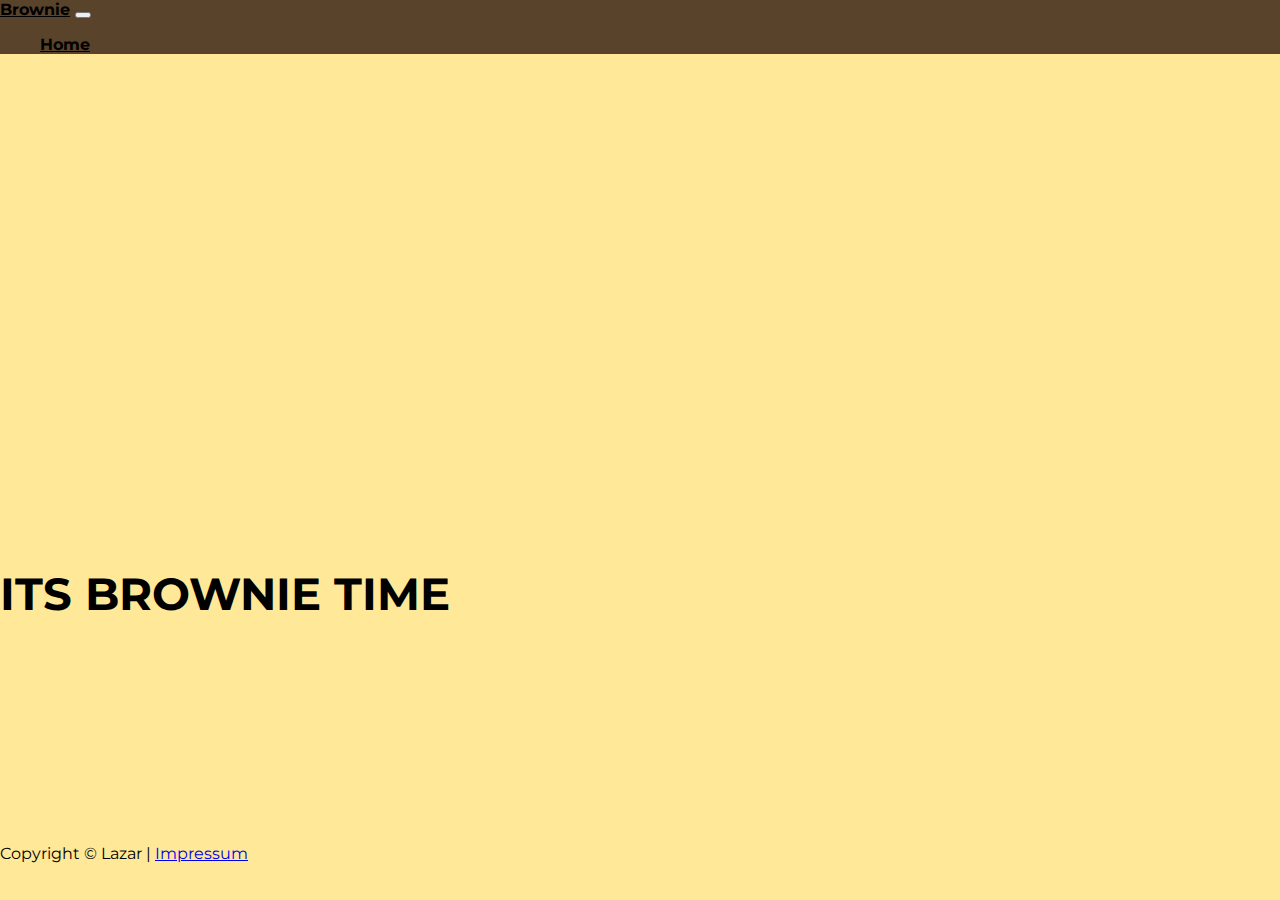
<file: brownie.html>
<!DOCTYPE html>
<html lang="en">
  <head>
    <meta charset="UTF-8" />
    <meta name="viewport" content="width=device-width, initial-scale=1.0" />
    <link rel="stylesheet" href="style.css" />
    <link
      href="https://cdn.jsdelivr.net/npm/bootstrap@5.0.0-beta1/dist/css/bootstrap.min.css"
      rel="stylesheet"
      integrity="sha384-giJF6kkoqNQ00vy+HMDP7azOuL0xtbfIcaT9wjKHr8RbDVddVHyTfAAsrekwKmP1"
      crossorigin="anonymous"
    />
    <link rel="preconnect" href="https://fonts.gstatic.com" />
    <link
      href="https://fonts.googleapis.com/css2?family=Montserrat:wght@500&display=swap"
      rel="stylesheet"
    />
    <script src="https://ajax.googleapis.com/ajax/libs/jquery/3.1.1/jquery.min.js"></script>
    <script
      src="https://cdn.jsdelivr.net/npm/bootstrap@5.0.0-beta1/dist/js/bootstrap.bundle.min.js"
      integrity="sha384-ygbV9kiqUc6oa4msXn9868pTtWMgiQaeYH7/t7LECLbyPA2x65Kgf80OJFdroafW"
      crossorigin="anonymous"
    ></script>
    <script src="https://ajax.googleapis.com/ajax/libs/jquery/3.5.1/jquery.min.js"></script>
    <script src="script.js"></script>
    <script src="https://ajax.googleapis.com/ajax/libs/jquery/2.2.4/jquery.min.js"></script>
    <script src="https://ajax.googleapis.com/ajax/libs/jquery/1.12.4/jquery.min.js"></script>
    <title>Backen</title>
<body>
    <section id="navbar">
        <nav class="navbar navbar-expand-lg navbar-light bg-light">
          <div class="container-fluid">
            <b>
              <a class="navbar-brand" href="index.html">Brownie</a>
            </b>
            <button
              class="navbar-toggler"
              type="button"
              data-bs-toggle="collapse"
              data-bs-target="#navbarNav"
              aria-controls="navbarNav"
              aria-expanded="false"
              aria-label="Toggle navigation"
            >
              <span class="navbar-toggler-icon"></span>
            </button>
            <div
              class="collapse navbar-collapse justify-content-end"
              id="navbarNav"
            >
              <ul class="navbar-nav mr-auto">
                <li class="nav-item">
                  <b>
                    <a class="nav-link" href="index.html">Home</a>
                  </b>
                </li>
              </ul>
            </div>
          </div>
        </nav>
      </section>
      <h1 class="text-center easteregg">ITS BROWNIE TIME</h1>

      <footer class="bg-light text-center text-lg-start">
        <div class="text-center p-3">
          Copyright © Lazar |
          <a class="text-dark" href="impressum.html">Impressum</a>
        </div>
      </footer>
</body>
</html>
</file>
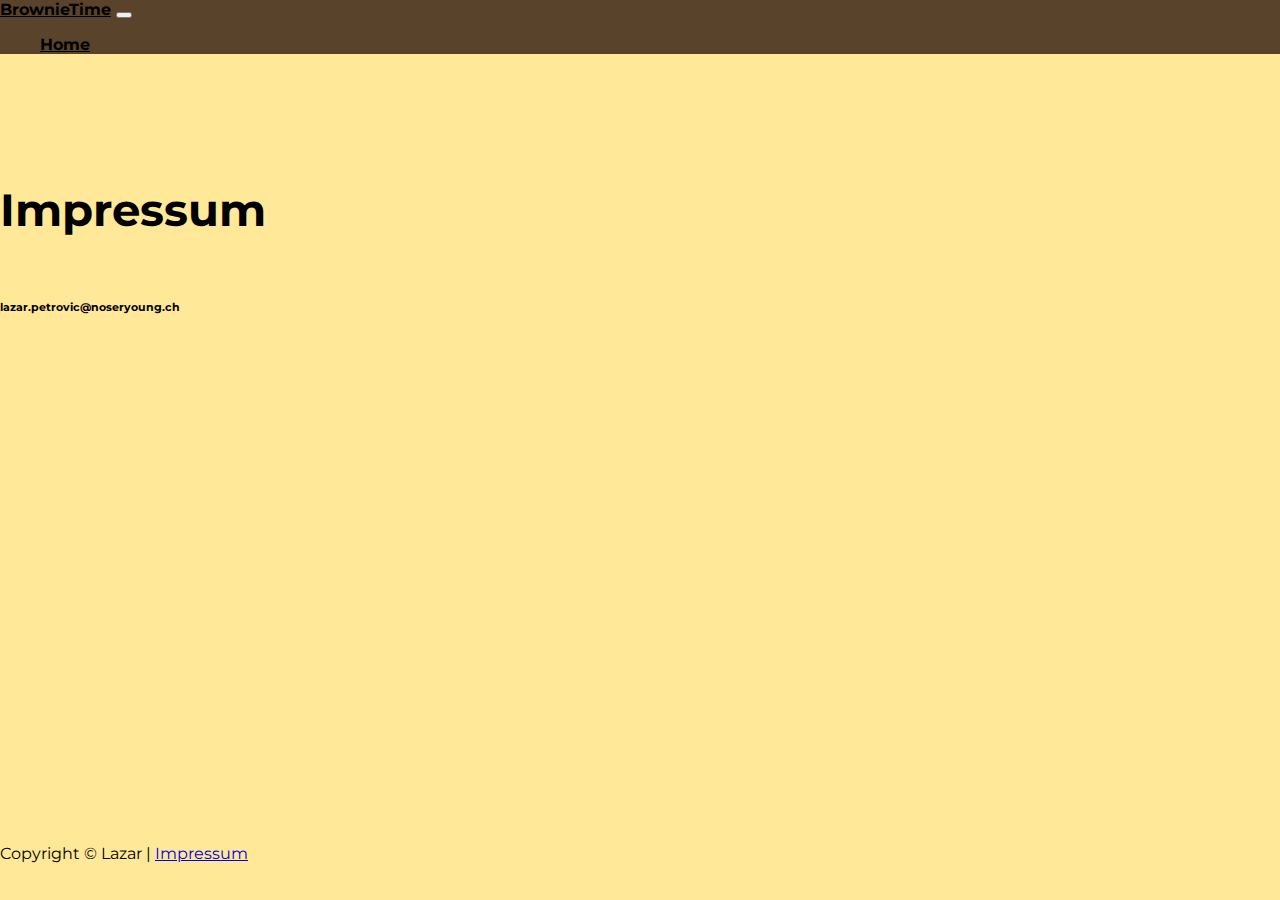
<file: impressum.html>
<!DOCTYPE html>
<html lang="en">
  <head>
    <meta charset="UTF-8" />
    <meta name="viewport" content="width=device-width, initial-scale=1.0" />
    <link rel="stylesheet" href="style.css" />
    <link
      href="https://cdn.jsdelivr.net/npm/bootstrap@5.0.0-beta1/dist/css/bootstrap.min.css"
      rel="stylesheet"
      integrity="sha384-giJF6kkoqNQ00vy+HMDP7azOuL0xtbfIcaT9wjKHr8RbDVddVHyTfAAsrekwKmP1"
      crossorigin="anonymous"
    />
    <link rel="preconnect" href="https://fonts.gstatic.com" />
    <link
      href="https://fonts.googleapis.com/css2?family=Montserrat:wght@500&display=swap"
      rel="stylesheet"
    />
    <script src="https://ajax.googleapis.com/ajax/libs/jquery/3.1.1/jquery.min.js"></script>
    <script
      src="https://cdn.jsdelivr.net/npm/bootstrap@5.0.0-beta1/dist/js/bootstrap.bundle.min.js"
      integrity="sha384-ygbV9kiqUc6oa4msXn9868pTtWMgiQaeYH7/t7LECLbyPA2x65Kgf80OJFdroafW"
      crossorigin="anonymous"
    ></script>
    <script src="https://ajax.googleapis.com/ajax/libs/jquery/3.5.1/jquery.min.js"></script>
    <script src="script.js"></script>
    <script src="https://ajax.googleapis.com/ajax/libs/jquery/2.2.4/jquery.min.js"></script>
    <script src="https://ajax.googleapis.com/ajax/libs/jquery/1.12.4/jquery.min.js"></script>
    <title>Backen</title>
<body>
    <section id="navbar">
        <nav class="navbar navbar-expand-lg navbar-light bg-light">
          <div class="container-fluid">
            <b>
              <a class="navbar-brand" href="index.html">BrownieTime</a>
            </b>
            <button
              class="navbar-toggler"
              type="button"
              data-bs-toggle="collapse"
              data-bs-target="#navbarNav"
              aria-controls="navbarNav"
              aria-expanded="false"
              aria-label="Toggle navigation"
            >
              <span class="navbar-toggler-icon"></span>
            </button>
            <div
              class="collapse navbar-collapse justify-content-end"
              id="navbarNav"
            >
              <ul class="navbar-nav mr-auto">
                <li class="nav-item">
                  <b>
                    <a class="nav-link" href="index.html">Home</a>
                  </b>
                </li>
              </ul>
            </div>
          </div>
        </nav>
      </section>
      <h1 class="text-center impressum">Impressum</h1>
      <h6 class="text-center">lazar.petrovic@noseryoung.ch</h6>

      <footer class="bg-light text-center text-lg-start">
        <div class="text-center p-3">
          Copyright © Lazar |
          <a class="text-dark" href="impressum.html">Impressum</a>
        </div>
      </footer>
</body>
</html>
</file>
<file: style.css>
html body {
  font-family: "Montserrat", sans-serif;
  background-color: #ffe897;
}

.navbar {
  background-color: #59442b !important;
}
/* Modify brand and text color */

.navbar-brand {
  color: #000000 !important;
}



.nav-link {
  color: #000000 !important;
}

body {
  min-height: 100vh;
  position: relative;
  margin: 0;
  padding-bottom: 100px;
  box-sizing: border-box;
}

footer {
  position: absolute;
  bottom: 0;
  height: 3.5rem;
  width: 100%;
}

h1.text-center {
  margin-top: 40%;
  font-size: 45px;
  margin-bottom: 5%;
}

h1.quote  {
    margin-top: 15%;
    text-align: center;
    font-size:medium;
}

h1.impressum {
    margin-top: 10%;
}

p.text-center {
  font-size: 18px;
}

button.btn {
  font-size: 17px;
  border: 50px black;
  padding-top: 10px;
  padding-bottom: 10px;
  padding-left: 32px;
  padding-right: 32px;
  margin-top: -30px;
  display: inline-block;
  position: relative;
}

/*
recipe.h1.text-center {
    margin-top: 10%;
}

h1.recipe {
    margin-top: 200px;
    position: relative;
}*/

#banner {
  background-color: #59442b;
  padding-top: 5%;
  padding-bottom: 5%;
}

#recipe {
  padding-top: 36%;
  text-align: center;
}

#select_pices {
  margin-top: 5%;
  font-size: 18px;
}

input {
  border: 0;
  width: 5%;
  text-align: center;
}

ul {
  list-style-type: none;
}

.Recipe-IngredientList {
  width: 250px;
  border: 1px solid #777;
  border-radius: 3px;
  padding: 5px;
  margin-top: 5px;
}
.Recipe-Ingredient {
  border-bottom: 1px solid black;
  padding: 5px 0;
}
.Recipe-Ingredient:last-child {
  border-bottom: none;
}
.Recipe-Ingredient span {
  font-weight: 600;
}

h4.step {
    text-align: center
}

p.card-text {
    text-align: center
}

.post {
    margin-top: 10%;
    margin-bottom: 10%;
}

img.enjoy {
    margin-top: 10%;
}

.easteregg {
  -webkit-animation: rotation 2s infinite linear;
}

@-webkit-keyframes rotation {
  from {
      -webkit-transform: rotate(0deg);
  }
  to {
      -webkit-transform: rotate(359deg);
  }
}
</file>
